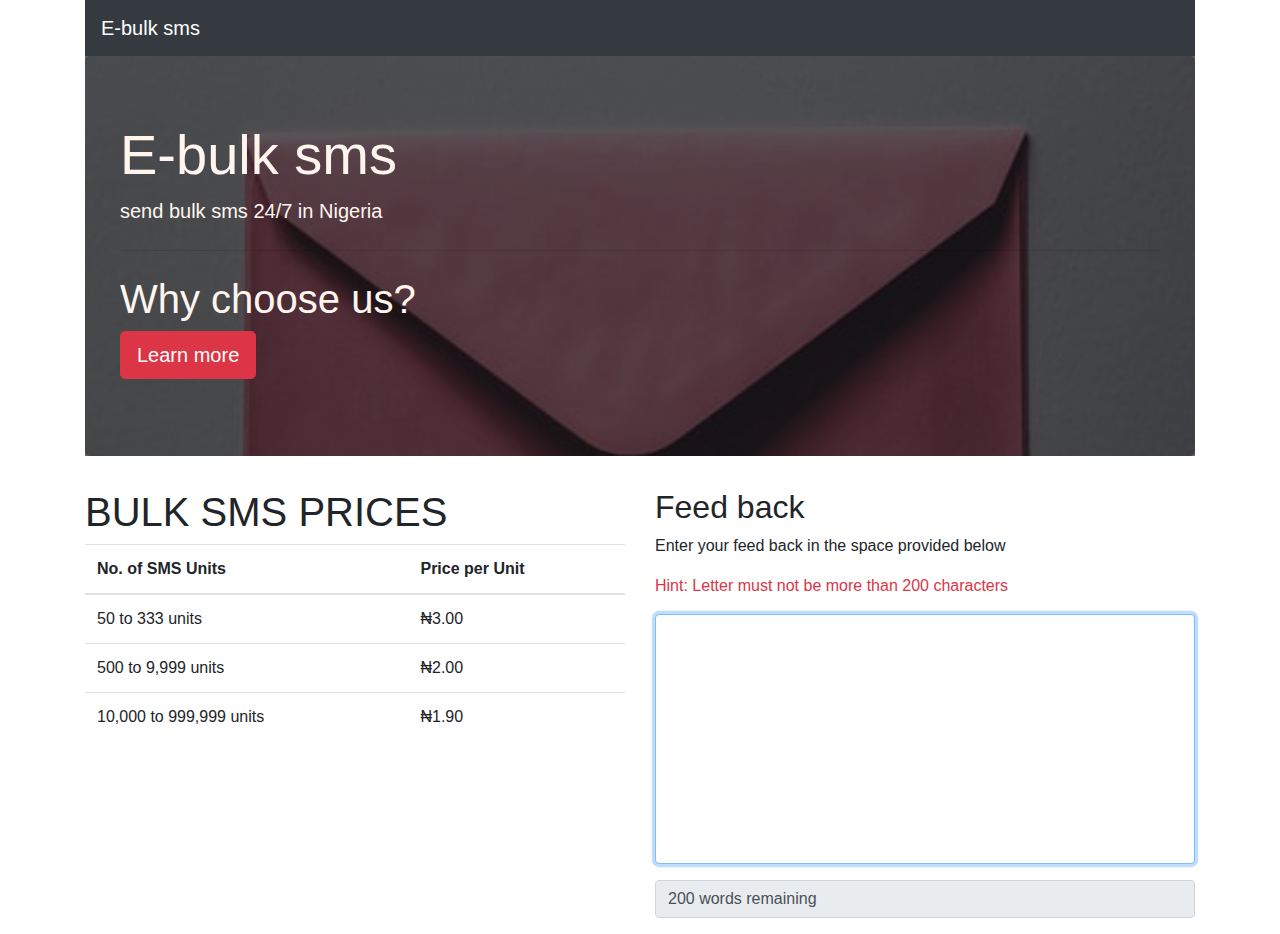
<file: index.html>
<!DOCTYPE html>
<html lang="en">
<head>
    <meta charset="UTF-8">
    <meta name="viewport" content="width=device-width, initial-scale=1.0">
    <title>Word Counter App</title>
    <link rel="stylesheet" href="css/bootstrap.min.css">
    <link rel="stylesheet" href="css/custom.css">
</head>
<body>
    <section class="container">
        <nav class="navbar navbar-dark bg-dark">
            <span class="navbar-brand mb-0 h1"> E-bulk sms</span>
        </nav>
          <div class = "jumbotron">
              <div class="overlay"></div>
              <div class="content">
                <h1 class="display-4">E-bulk sms</h1>
                <p class="lead">send bulk sms 24/7 in Nigeria
                </p>
                <hr class="my-4">
                <h1>Why choose us?</h1>
                <a class="btn btn-danger btn-lg" href="#" role="button">Learn more</a>
              </div>
          </div>
          <div class = "row">
              <div class="col-md-6">
                  <h1>BULK SMS PRICES</h1>

                  
                  <table class="table">
                    <thead>
                      <tr>
                        <th scope="col">No. of SMS Units</th>
                        <th scope="col">Price per Unit</th>
                      </tr>
                    </thead>
                    <tbody>
                      <tr>
                        
                        <td>50 to 333 units</td>
                        <td>₦3.00</td>
                        
                      </tr>
                      <tr>
                    
                        <td>500 to 9,999 units</td>
                        <td>₦2.00</td>
                        
                      </tr>
                      <tr>
                        
                        <td>10,000 to 999,999 units</td>
                        <td>₦1.90</td>
                        
                      </tr>
                    </tbody>
                  </table>
                  
            </div>
                <div class="col-md-6">
                    <h2>Feed back</h2>
                    <p>Enter your feed back in the space provided below</p>
                    <p class="text-danger">Hint: Letter must not be more than 200 characters</p>
                    <form action="">
                        <div class="form-group">
                          <textarea class="form-control" autofocus id="txtLetter"></textarea>
                        </div>
                        <div class="form-group">
                          <input type="text" class="form-control" readonly value="200 words remaining" id="txtresult">
                        </div>
                    </form>
                </div>
            </div>
      </section>
      <script src="js/app.js"></script>
  </body>
  </html>
</file>
<file: css/custom.css>
textarea{
    height: 250px !important;
    outline: none !important;
    box-shadow: none;
    resize: none;
}
.jumbotron{
    position: relative;
    background-image: url(../images/photo-1554894872-4e447dadac68.jpg);
    background-size: cover;
    background-repeat: no-repeat;
    height: 400px;
    width:100%;
    padding: 0;
}
.jumbotron .overlay{
    position: absolute;
    width:100%;
    height: 400px;
    background-color: rgba(0, 0, 0, 0.6);
}
.jumbotron .content{
    position : relative;
    padding: 65px 35px;
    z-index: 9999;
    color: seashell;
}
</file>
